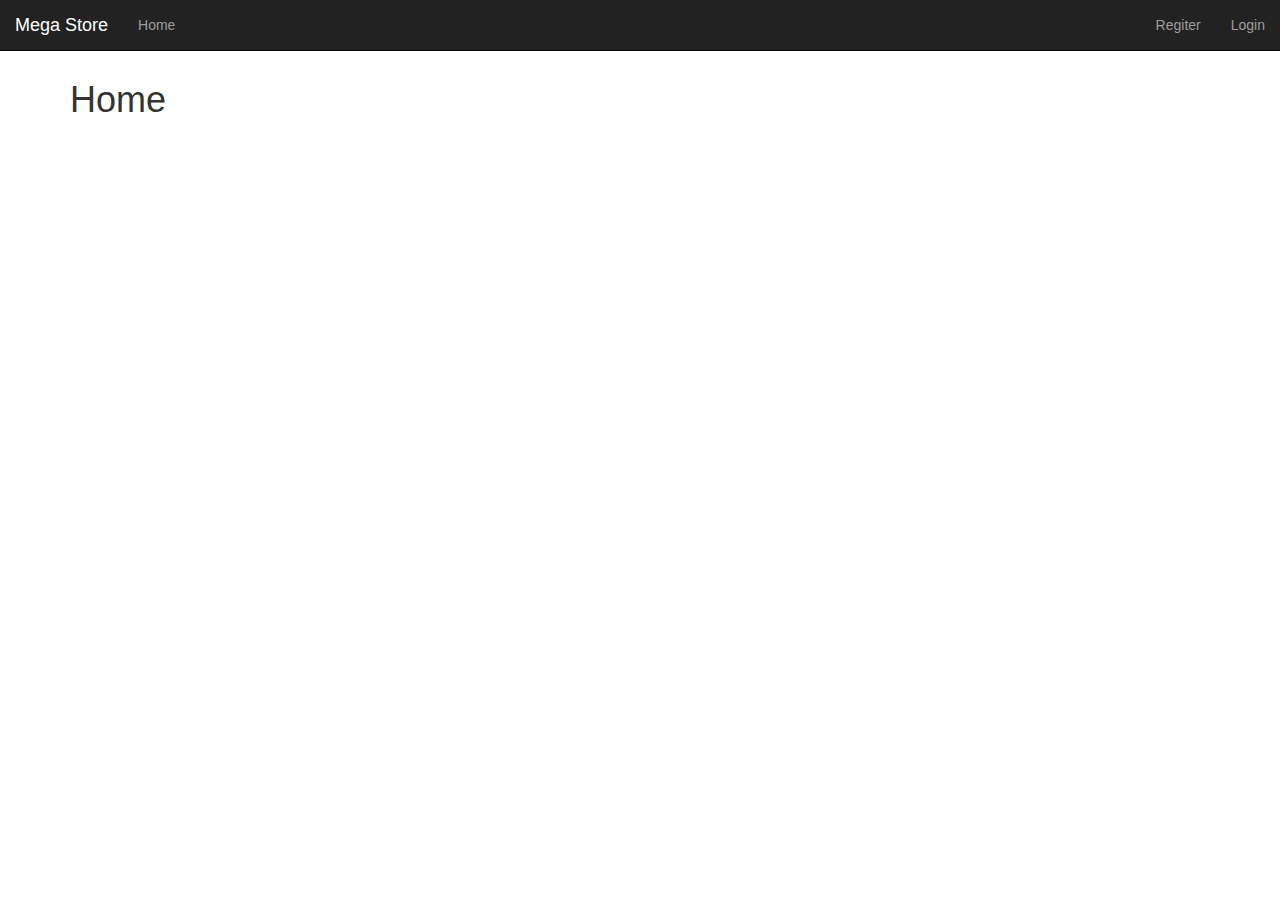
<file: index.html>
<!DOCTYPE html>
<html lang="en">
<head>
    <meta charset="UTF-8">
    <title>Talbaty</title>
    <link rel="stylesheet" href="css/bootstrap.min.css">
    <link rel="stylesheet" href="css/toster.css">
    <link rel="stylesheet" href="https://cdnjs.cloudflare.com/ajax/libs/font-awesome/4.7.0/css/font-awesome.min.css">

    <script src="lib/jquery.min.js"></script>
    <script src="lib/bootstrap.min.js"></script>
    <script src="lib/angular.min.js"></script>
    <script src="lib/angular-animate.js"></script>
    <script src="lib/angular-sanitize.js"></script>
    <script src="lib/ui-bootstrap-tpls-2.5.0.js"></script>
    <script src="lib/angular-ui-router.min.js"></script>
    <script src="lib/angular-mds.js"></script>
    <script src="lib/toaster.js"></script>

    <script src="js/app.js"></script>
    <script src="js/controllers.js"></script>
</head>
<body ng-app="myApp">
   <div ui-view="main"></div>
</body>
</html>
</file>
<file: css/toster.css>
/*
 * Note that this is toastr v2.1.3, the "latest" version in url has no more maintenance,
 * please go to https://cdnjs.com/libraries/toastr.js and pick a certain version you want to use,
 * make sure you copy the url from the website since the url may change between versions.
 * */
.toast-title{font-weight:700;font-size:150%}.toast-message{font-size:150%;-ms-word-wrap:break-word;word-wrap:break-word}.toast-message a,.toast-message label{color:#FFF}.toast-message a:hover{color:#CCC;text-decoration:none}.toast-close-button{position:relative;right:-.3em;top:-.3em;float:right;font-size:20px;font-weight:700;color:#FFF;-webkit-text-shadow:0 1px 0 #fff;text-shadow:0 1px 0 #fff;opacity:.8;-ms-filter:progid:DXImageTransform.Microsoft.Alpha(Opacity=80);filter:alpha(opacity=80);line-height:1}.toast-close-button:focus,.toast-close-button:hover{color:#000;text-decoration:none;cursor:pointer;opacity:.4;-ms-filter:progid:DXImageTransform.Microsoft.Alpha(Opacity=40);filter:alpha(opacity=40)}.rtl .toast-close-button{left:-.3em;float:left;right:.3em}button.toast-close-button{padding:0;cursor:pointer;background:0 0;border:0;-webkit-appearance:none}.toast-top-center{top:0;right:0;width:100%}.toast-bottom-center{bottom:0;right:0;width:100%}.toast-top-full-width{top:0;right:0;width:100%}.toast-bottom-full-width{bottom:0;right:0;width:100%}.toast-top-left{top:12px;left:12px}.toast-top-right{top:12px;right:12px}.toast-bottom-right{right:12px;bottom:12px}.toast-bottom-left{bottom:12px;left:12px}#toast-container{position:fixed;z-index:999999;pointer-events:none;margin-top: 89px;width:350px}#toast-container *{-moz-box-sizing:border-box;-webkit-box-sizing:border-box;box-sizing:border-box}#toast-container>div{position:relative;pointer-events:auto;overflow:hidden;margin-top: 89px;padding:15px 15px 15px 50px;width:350px;-moz-border-radius:3px;-webkit-border-radius:3px;border-radius:3px;background-position:15px center;background-repeat:no-repeat;-moz-box-shadow:0 0 12px #999;-webkit-box-shadow:0 0 12px #999;box-shadow:0 0 12px #999;color:#FFF;opacity:.8;-ms-filter:progid:DXImageTransform.Microsoft.Alpha(Opacity=80);filter:alpha(opacity=80)}#toast-container>div.rtl{direction:rtl;padding:15px 50px 15px 15px;background-position:right 15px center}#toast-container>div:hover{-moz-box-shadow:0 0 12px #000;-webkit-box-shadow:0 0 12px #000;box-shadow:0 0 12px #000;opacity:1;-ms-filter:progid:DXImageTransform.Microsoft.Alpha(Opacity=100);filter:alpha(opacity=100);cursor:pointer}#toast-container>.toast-info{background-image:url([data-uri])!important}#toast-container>.toast-error{background-image:url([data-uri])!important}#toast-container>.toast-success{background-image:url([data-uri])!important}#toast-container>.toast-warning{background-image:url([data-uri])!important}#toast-container.toast-bottom-center>div,#toast-container.toast-top-center>div{width:300px;margin-left:auto;margin-right:auto}#toast-container.toast-bottom-full-width>div,#toast-container.toast-top-full-width>div{width:96%;margin-left:auto;margin-right:auto}.toast{background-color:#030303}.toast-success{background-color:#51A351}.toast-error{background-color:#BD362F}.toast-info{background-color:#2F96B4}.toast-warning{background-color:#F89406}.toast-progress{position:absolute;left:0;bottom:0;height:4px;background-color:#000;opacity:.4;-ms-filter:progid:DXImageTransform.Microsoft.Alpha(Opacity=40);filter:alpha(opacity=40)}@media all and (max-width:240px){#toast-container>div{padding:8px 8px 8px 50px;width:11em}#toast-container>div.rtl{padding:8px 50px 8px 8px}#toast-container .toast-close-button{right:-.2em;top:-.2em}#toast-container .rtl .toast-close-button{left:-.2em;right:.2em}}@media all and (min-width:241px) and (max-width:480px){#toast-container>div{padding:8px 8px 8px 50px;width:18em}#toast-container>div.rtl{padding:8px 50px 8px 8px}#toast-container .toast-close-button{right:-.2em;top:-.2em}#toast-container .rtl .toast-close-button{left:-.2em;right:.2em}}@media all and (min-width:481px) and (max-width:768px){#toast-container>div{padding:15px 15px 15px 50px;width:25em}#toast-container>div.rtl{padding:15px 50px 15px 15px}}
.scroll_To_Top{
    width:100px;

    text-decoration: none;
    position:fixed;
    padding:5px;
    font-weight: bold;
     bottom: 15px;
    right:5px;
    display:none;
    z-index: 9999
}

.scroll_To_Top:hover{
    text-decoration:none;

}

.prices{
    margin-top: 5%;

    margin-bottom: 10px;

    border-top: dotted;

    border-top-color: currentcolor;
    border-top-width: medium;

    padding: 12px;

    border-width: 2px;

    border-color: #ce8c1f;
}

.md-v-line {
    position: absolute;
    border-left: 1px solid rgba(0,0,0,.125);
    height: 50px;
    top:0px;
    left:54px;
}

.total{
    background-color: #318980;

    padding: 6px;

    border-radius: 37px;

    color: white;

    font-size: 95%;
}
</file>
